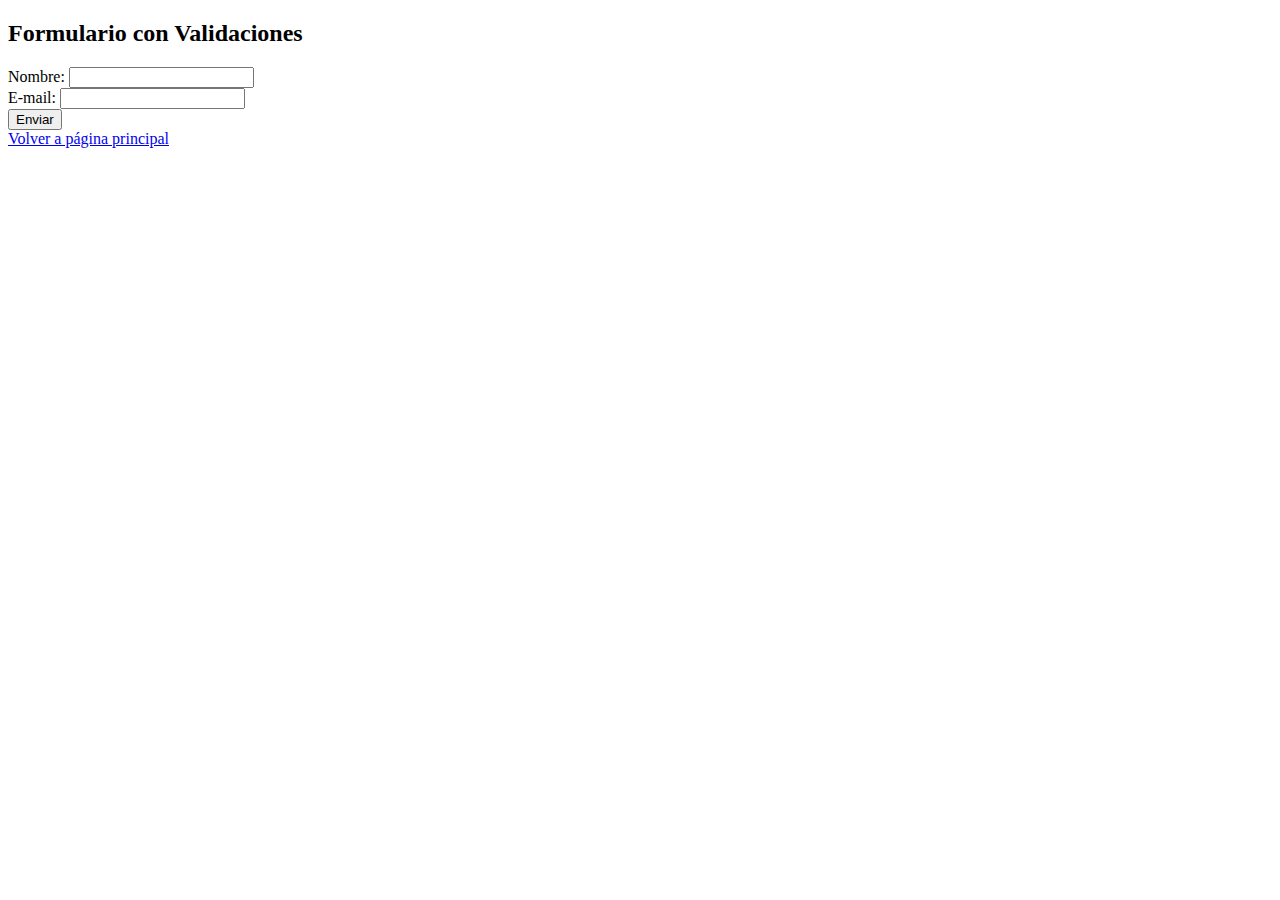
<file: consulta.html>
<!DOCTYPE html>
<html lang="en">
<head>
    <meta charset="UTF-8">
    <meta name="viewport" content="width=device-width, initial-scale=1.0">
    <title>Document</title>
</head>
<body>
    <h2>Formulario con Validaciones</h2>

    <form id="Miformulario" >

        <div>
            <label for="nombre">Nombre:</label>
            <input type="text" name="nombre" id="nombre">
            <span id="nombreError" class="error"></span>
        </div>

        <div>
            <label for="email">E-mail:</label>
            <input type="text" name="email" id="email">
            <span id="emailError" class="error"></span>
        </div>

        <button type="submit">Enviar</button>
    </form>

    <script>
        document.getElementById("Miformulario").addEventListener("submit",function(event)
        {
            event.preventDefault();
            var nombre=document.getElementById("nombre").value;
            var email=document.getElementById("email").value;
            var nombreError=document.getElementById("nombreError");
            var emailError=document.getElementById("emailError");
            var regexEmail = /^[^\s@]+@[^\s@]+\.[^\s@]+$/;

            nombreError.textContent="";
            emailError.textContent="";

            if(nombre.trim()==="")
            {
                nombreError.textContent="No puede estar vacio este campo"; 
                return;
            }

            if(email.trim()==="")
            {
                emailError.textContent="No puede estar vacio este campo"; 
                return;
            }

            if(!regexEmail.test(email))
            {
                emailError.textContent="No cumple con el requisito";
                return;
            }

            alert("EL formulario fue enviado....");
        });
    </script>
    
    <footer>
        <a href="index.html">Volver a página principal</a>
    </footer>
</body>
</html>
</file>
